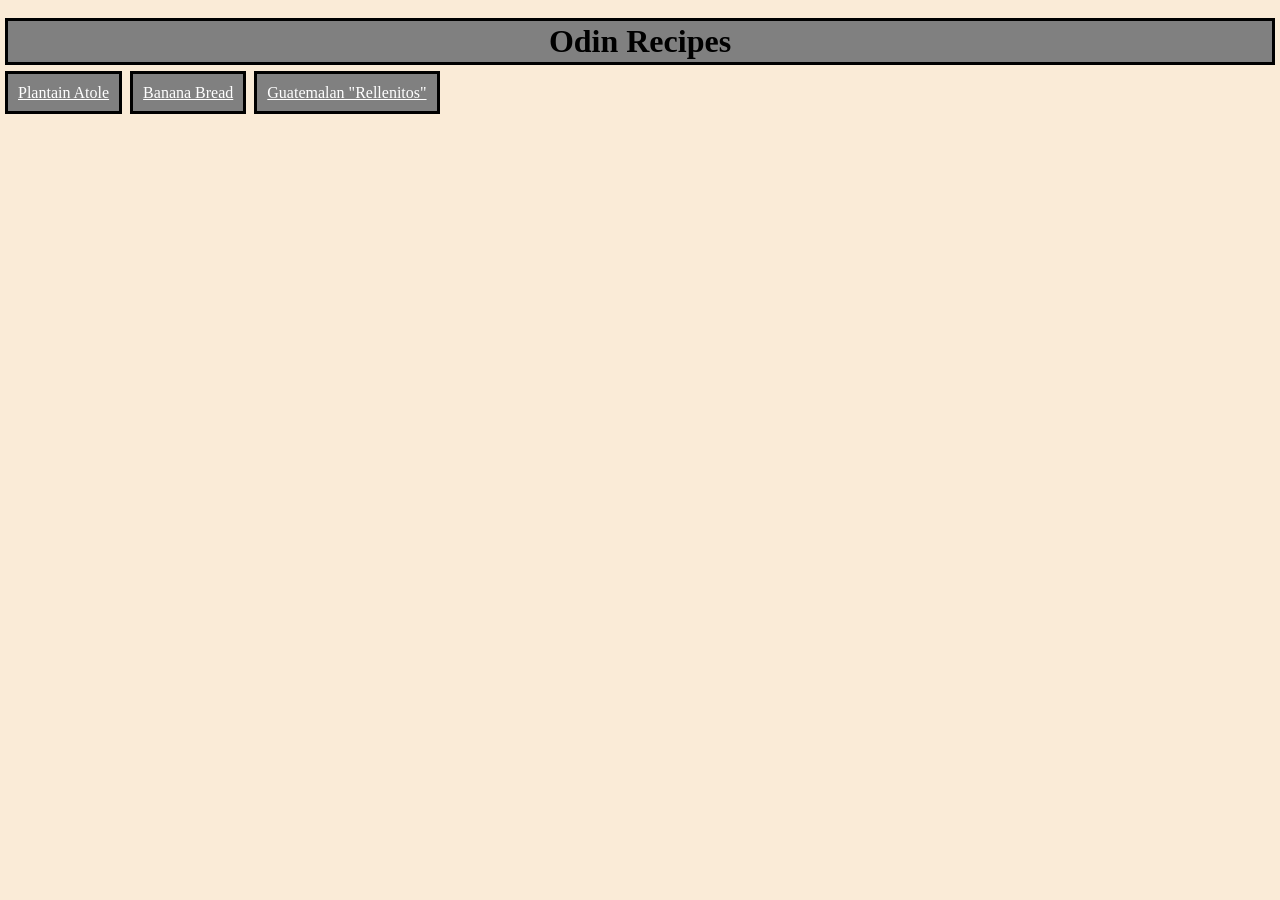
<file: index.html>
<!DOCTYPE html>
<html lang="en">
<head>
    <meta charset="UTF-8">
    <meta name="viewport" content="width=device-width, initial-scale=1.0">
    <link rel="stylesheet" href="css/style.css">
    <title>Recipes</title>
</head>
<body>
    <h1>Odin Recipes</h1>

    <a class="recipe" href="/recipes/plantain_atole.html">Plantain Atole</a>
    <a class="recipe" href="/recipes/banana_bread.html">Banana Bread</a>
    <a class="recipe" href="/recipes/guatemalan_rellenitos.html">Guatemalan "Rellenitos"</a>
    
</body>
</html>
</file>
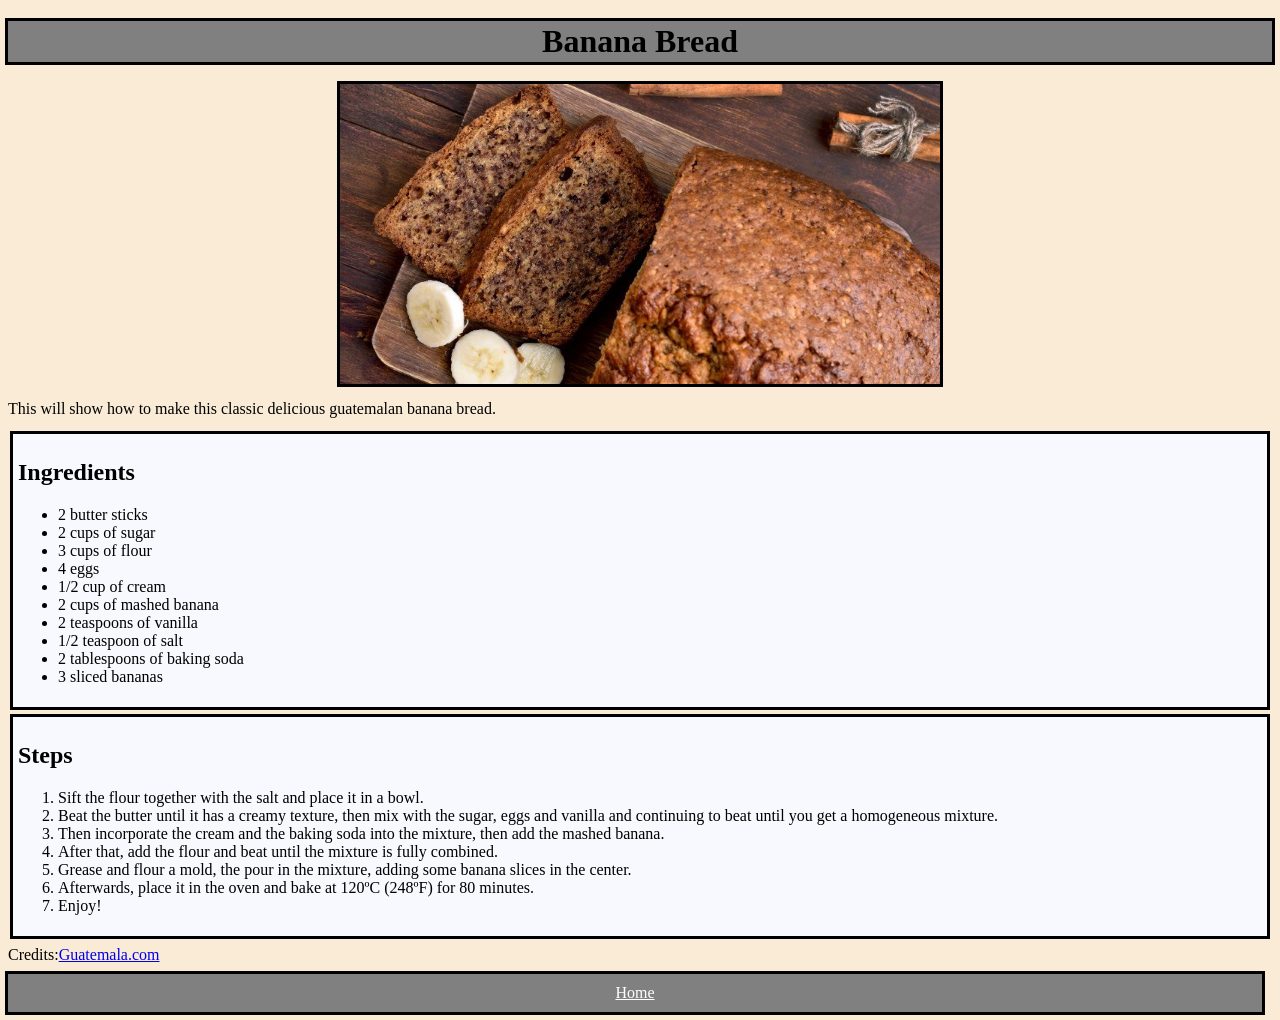
<file: recipes/banana_bread.html>
<!DOCTYPE html>
<html lang="en">
<head>
    <meta charset="UTF-8">
    <meta name="viewport" content="width=device-width, initial-scale=1.0">
    <link rel="stylesheet" href="../css/style.css">
    <title>Banana Bread</title>
</head>
<body>
    <h1>Banana Bread</h1>
    <img src="/img/banana_bread.jpg" alt="An image of a banana bread sliced up on a wooden board.">

    <p>This will show how to make this classic delicious guatemalan banana bread.</p>

    <div class="instructions">
       <h2>Ingredients</h3>
    <ul>
        <li>2 butter sticks</li>
        <li>2 cups of sugar</li>
        <li>3 cups of flour</li>
        <li>4 eggs</li>
        <li>1/2 cup of cream</li>
        <li>2 cups of mashed banana</li>
        <li>2 teaspoons of vanilla</li>
        <li>1/2 teaspoon of salt</li>
        <li>2 tablespoons of baking soda</li>
        <li>3 sliced bananas</li>
    </ul> 
    </div>
    
    <div class="instructions">
       <h2>Steps</h2>
    <ol>
        <li>Sift the flour together with the salt and place it in a bowl.</li>
        <li>Beat the butter until it has a creamy texture, then mix with the sugar, eggs and vanilla and continuing to beat until you get a homogeneous mixture.</li>
        <li>Then incorporate the cream and the baking soda into the mixture, then add the mashed banana.</li>
        <li>After that, add the flour and beat until the mixture is fully combined.</li>
        <li>Grease and flour a mold, the pour in the mixture, adding some banana slices in the center.</li>
        <li>Afterwards, place it in the oven and bake at 120ºC (248ºF) for 80 minutes.</li>
        <li>Enjoy!</li>
    </ol> 
    </div>

    <span>Credits:</span><a href="https://aprende.guatemala.com/cultura-guatemalteca/cocina/receta-pan-banano-guatemalteco/">Guatemala.com</a>

    <div>
        <a class="home" href="../index.html">Home</a>
    </div>
</body>
</html>
</file>
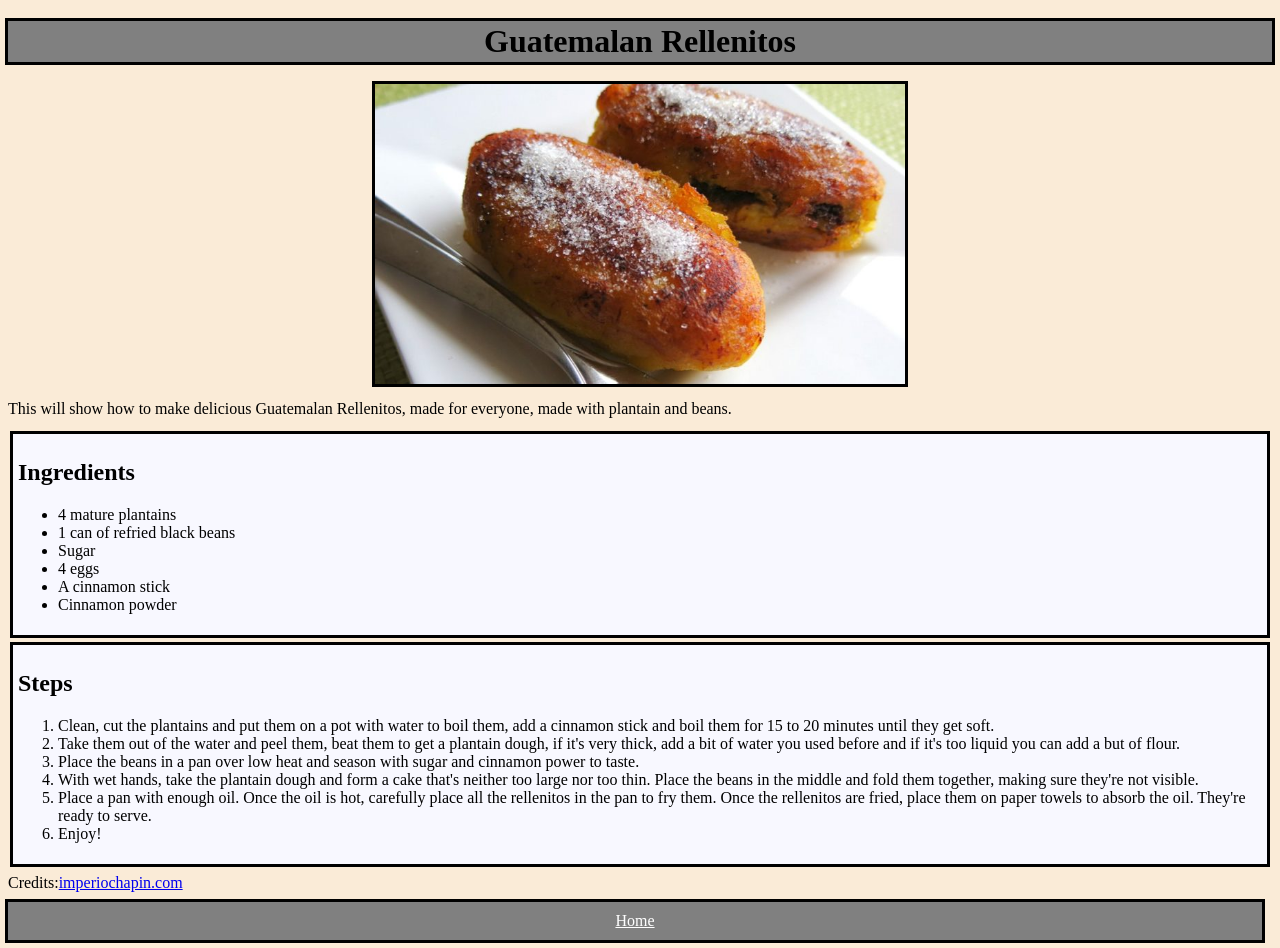
<file: recipes/guatemalan_rellenitos.html>
<!DOCTYPE html>
<html lang="en">
<head>
    <meta charset="UTF-8">
    <meta name="viewport" content="width=device-width, initial-scale=1.0">
    <link rel="stylesheet" href="../css/style.css">
    <title>Guatemalan Rellenitos</title>
</head>
<body>
    <h1>Guatemalan Rellenitos</h1>
    <img src="/img/guatemalan_rellenitos.jpg" alt="An image of two 'Rellenitos' on a plate.">

    <p>This will show how to make delicious Guatemalan Rellenitos, made for everyone, made with plantain and beans.</p>

    <div class="instructions">
       <h2>Ingredients</h3>
    <ul>
        <li>4 mature plantains</li>
        <li>1 can of refried black beans</li>
        <li>Sugar</li>
        <li>4 eggs</li>
        <li>A cinnamon stick</li>
        <li>Cinnamon powder</li>
    </ul> 
    </div>
    
    <div class="instructions">
        <h2>Steps</h2>
    <ol>
        <li>Clean, cut the plantains and put them on a pot with water to boil them, add a cinnamon stick and boil them for 15 to 20 minutes until they get soft.</li>
        <li>Take them out of the water and peel them, beat them to get a plantain dough, if it's very thick, add a bit of water you used before and if it's too liquid you can add a but of flour. </li>
        <li>Place the beans in a pan over low heat and season with sugar and cinnamon power to taste.</li>
        <li>With wet hands, take the plantain dough and form a cake that's neither too large nor too thin. Place the beans in the middle and fold them together, making sure they're not visible.</li>
        <li>Place a pan with enough oil. Once the oil is hot, carefully place all the rellenitos in the pan to fry them. Once the rellenitos are fried, place them on paper towels to absorb the oil. They're ready to serve.</li>
        <li>Enjoy!</li>
    </ol>
    </div>
    
    <span>Credits:</span><a href="https://imperiochapin.com/recetas/rellenitos-guatemaltecos/">imperiochapin.com</a>

    <div>
        <a class="home" href="../index.html">Home</a>
    </div>
</body>
</html>
</file>
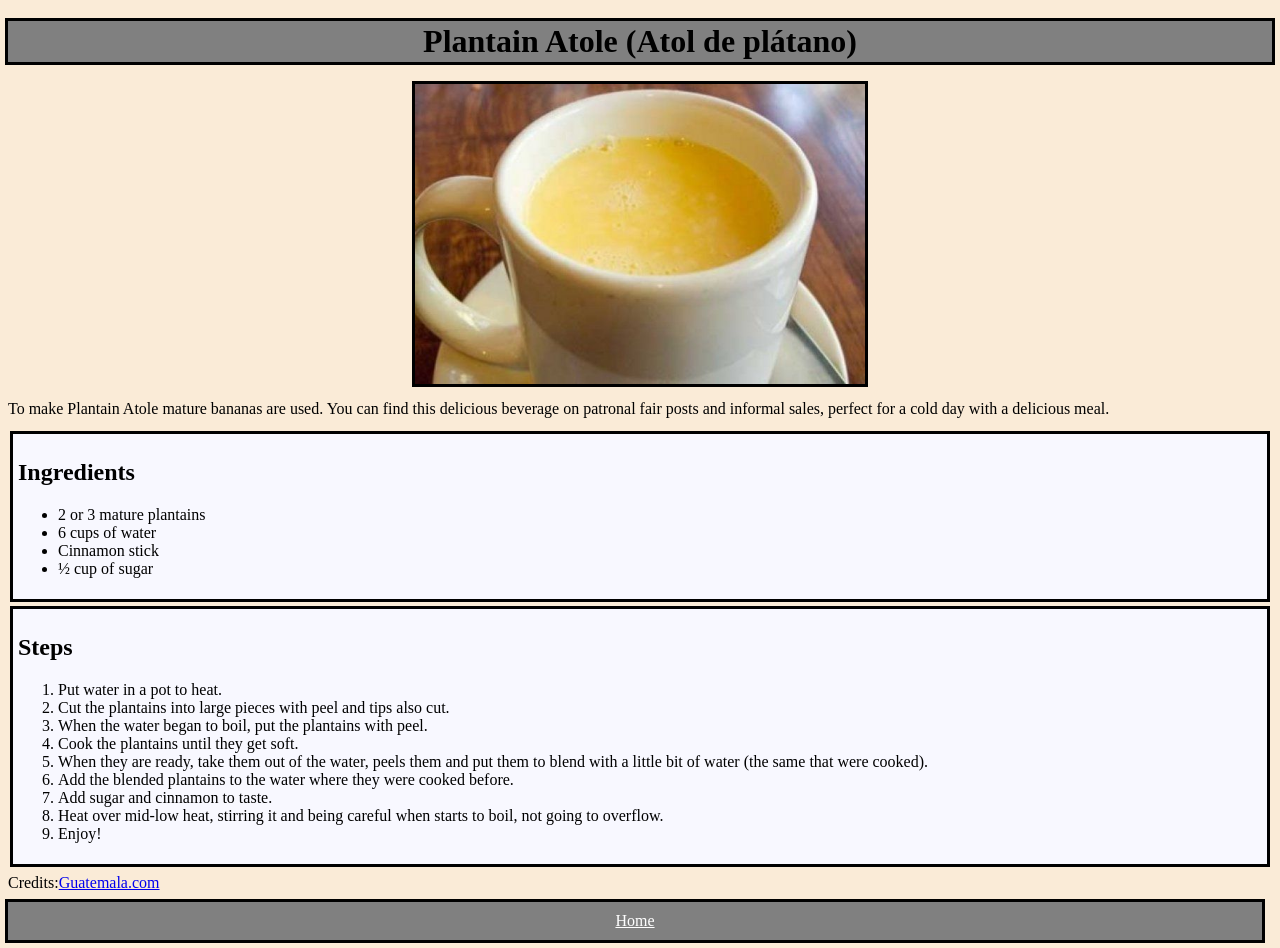
<file: recipes/plantain_atole.html>
<!DOCTYPE html>
<html lang="en">
<head>
    <meta charset="UTF-8">
    <meta name="viewport" content="width=device-width, initial-scale=1.0">
    <link rel="stylesheet" href="../css/style.css">
    <title>Plantain Atole (Atol de plátano)</title>
</head>
<body>
    <h1>Plantain Atole (Atol de plátano)</h1>
    <img src="/img/plantain_atole.jpg" alt="An image of a cup of Plantain Atole.">

    <p>To make Plantain Atole mature bananas are used. You can find this delicious beverage on patronal fair posts and informal sales, perfect for a cold day with a delicious meal.</p>

    <div class="instructions">
        <h2>Ingredients</h3>
        <ul>
            <li>2 or 3 mature plantains</li>
            <li>6 cups of water</li>
            <li>Cinnamon stick</li>
            <li>½ cup of sugar</li>
        </ul>
    </div>
    <div class="instructions">
        <h2>Steps</h2>
        <ol>
            <li>Put water in a pot to heat.</li>
            <li>Cut the plantains into large pieces with peel and tips also cut.</li>
            <li>When the water began to boil, put the plantains with peel.</li>
            <li>Cook the plantains until they get soft.</li>
            <li>When they are ready, take them out of the water, peels them and put them to blend with a little bit of water (the same that were cooked).</li>
            <li>Add the blended plantains to the water where they were cooked before.</li>
            <li>Add sugar and cinnamon to taste.</li>
            <li>Heat over mid-low heat, stirring it and being careful when starts to boil, not going to overflow.</li>
            <li>Enjoy!</li>
        </ol>
    </div>
    
    
    <span>Credits:</span><a href="https://aprende.guatemala.com/cultura-guatemalteca/cocina/receta-atol-de-platano-guatemalteco/">Guatemala.com</a>
    
    <div>
        <a class="home" href="../index.html">Home</a>
    </div>
</body>
</html>
</file>
<file: css/style.css>
body {
    background-color: antiquewhite;
}

h1, .recipe, img, .instructions, .home {
    background-color: gray;
    outline: 3px solid black;
}

h1 {
    text-align: center;
    padding: 2px;
}
.recipe, .home {
   padding: 10px;
    text-align: center;
    margin-right: 10px;
    color: white;
}

img {
    height: 300px;
    display: block;
    margin: 10px auto;
}

.instructions {
    margin: 10px 5px;
    padding: 5px;
    background-color: ghostwhite;
}

.home {
    margin-top: 10px;
    display: block;
}
</file>
